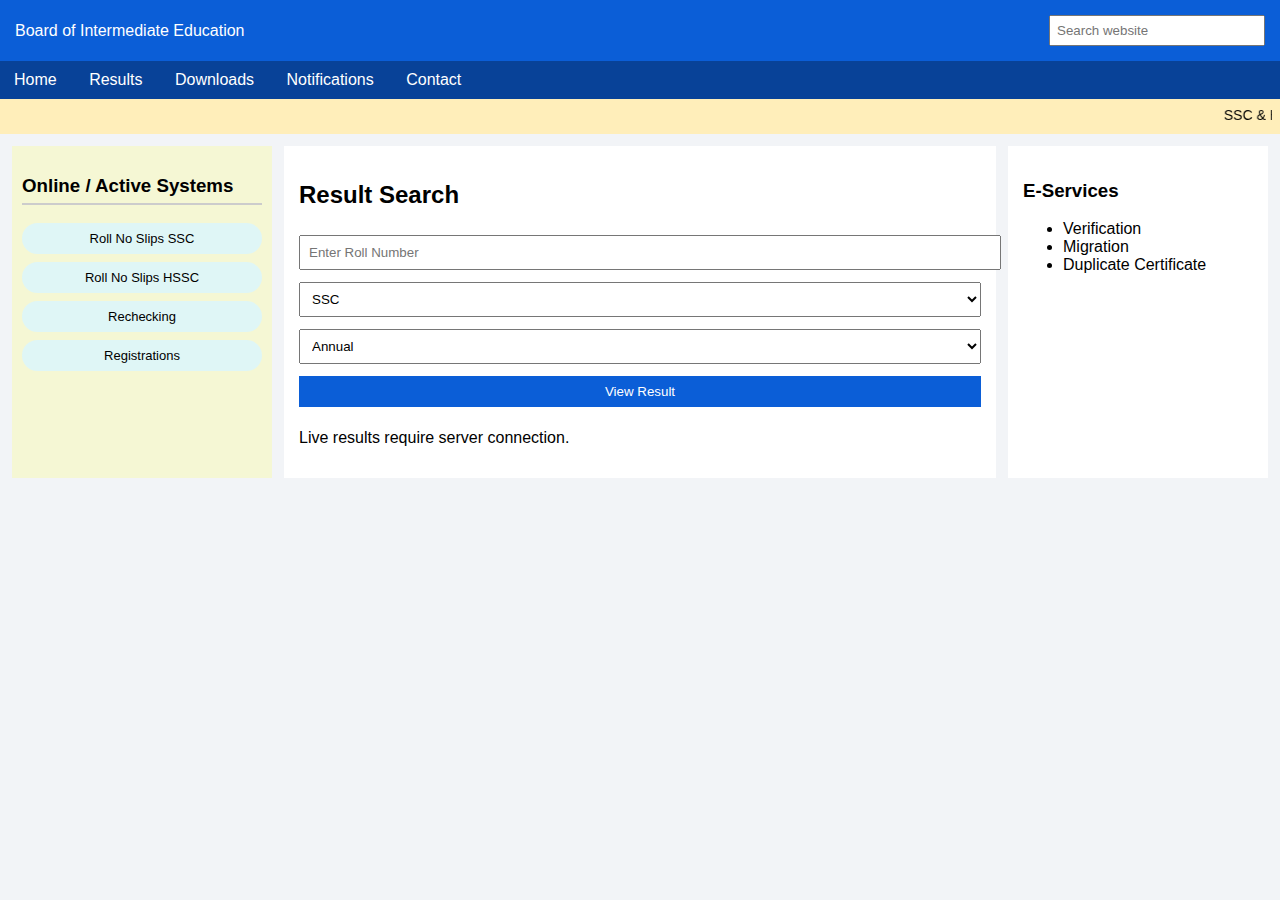
<file: index.html>
<!DOCTYPE html>
<html lang="en">
<head>
<meta charset="UTF-8">
<title>Board of Intermediate Education</title>
<meta name="viewport" content="width=device-width, initial-scale=1.0">
<link rel="stylesheet" href="style.css">
</head>
<body>

<header class="header">
  <div class="logo">Board of Intermediate Education</div>
  <input class="site-search" placeholder="Search website">
</header>

<nav class="nav">
  <a href="index.html">Home</a>
  <a href="result.html">Results</a>
  <a href="downloads.html">Downloads</a>
  <a href="notifications.html">Notifications</a>
  <a href="contact.html">Contact</a>
</nav>

<div class="marquee">
<marquee>SSC & HSSC Results | Roll No Slips Available | Admissions Open</marquee>
</div>

<div class="layout">

  <aside class="sidebar">
    <h3>Online / Active Systems</h3>
    <a>Roll No Slips SSC</a>
    <a>Roll No Slips HSSC</a>
    <a>Rechecking</a>
    <a>Registrations</a>
  </aside>

  <main class="content">
    <h2>Result Search</h2>
    <form action="view-result.html" class="result-form">
      <input placeholder="Enter Roll Number" required>
      <select>
        <option>SSC</option>
        <option>HSSC</option>
      </select>
      <select>
        <option>Annual</option>
        <option>Supplementary</option>
      </select>
      <button>View Result</button>
    </form>
    <p class="note">Live results require server connection.</p>
  </main>

  <aside class="right">
    <h3>E-Services</h3>
    <ul>
      <li>Verification</li>
      <li>Migration</li>
      <li>Duplicate Certificate</li>
    </ul>
  </aside>

</div>
</body>
</html>
</file>
<file: style.css>
body{
  margin:0;
  font-family:Arial, Helvetica, sans-serif;
  background:#f2f4f7;
}

.header{
  background:#0b5ed7;
  color:#fff;
  padding:15px;
  display:flex;
  justify-content:space-between;
  align-items:center;
}

.site-search{
  padding:6px;
  width:200px;
}

.nav{
  background:#084298;
}

.nav a{
  color:#fff;
  padding:10px 14px;
  display:inline-block;
  text-decoration:none;
}

.nav a:hover{
  background:#0b5ed7;
}

.marquee{
  background:#ffeeba;
  padding:8px;
  font-size:14px;
}

.layout{
  display:grid;
  grid-template-columns:260px 1fr 260px;
  gap:12px;
  padding:12px;
}

.sidebar{
  background:#f5f7d4;
  padding:10px;
}

.sidebar h3{
  border-bottom:2px solid #ccc;
  padding-bottom:6px;
}

.sidebar a{
  display:block;
  margin:8px 0;
  background:#dff6f6;
  padding:8px;
  border-radius:18px;
  text-align:center;
  font-size:13px;
}

.content{
  background:#fff;
  padding:15px;
}

.result-form input,
.result-form select,
.result-form button{
  width:100%;
  padding:8px;
  margin:6px 0;
}

.result-form button{
  background:#0b5ed7;
  color:#fff;
  border:none;
}

.right{
  background:#fff;
  padding:15px;
}

@media(max-width:900px){
  .layout{
    grid-template-columns:1fr;
  }
}
</file>
